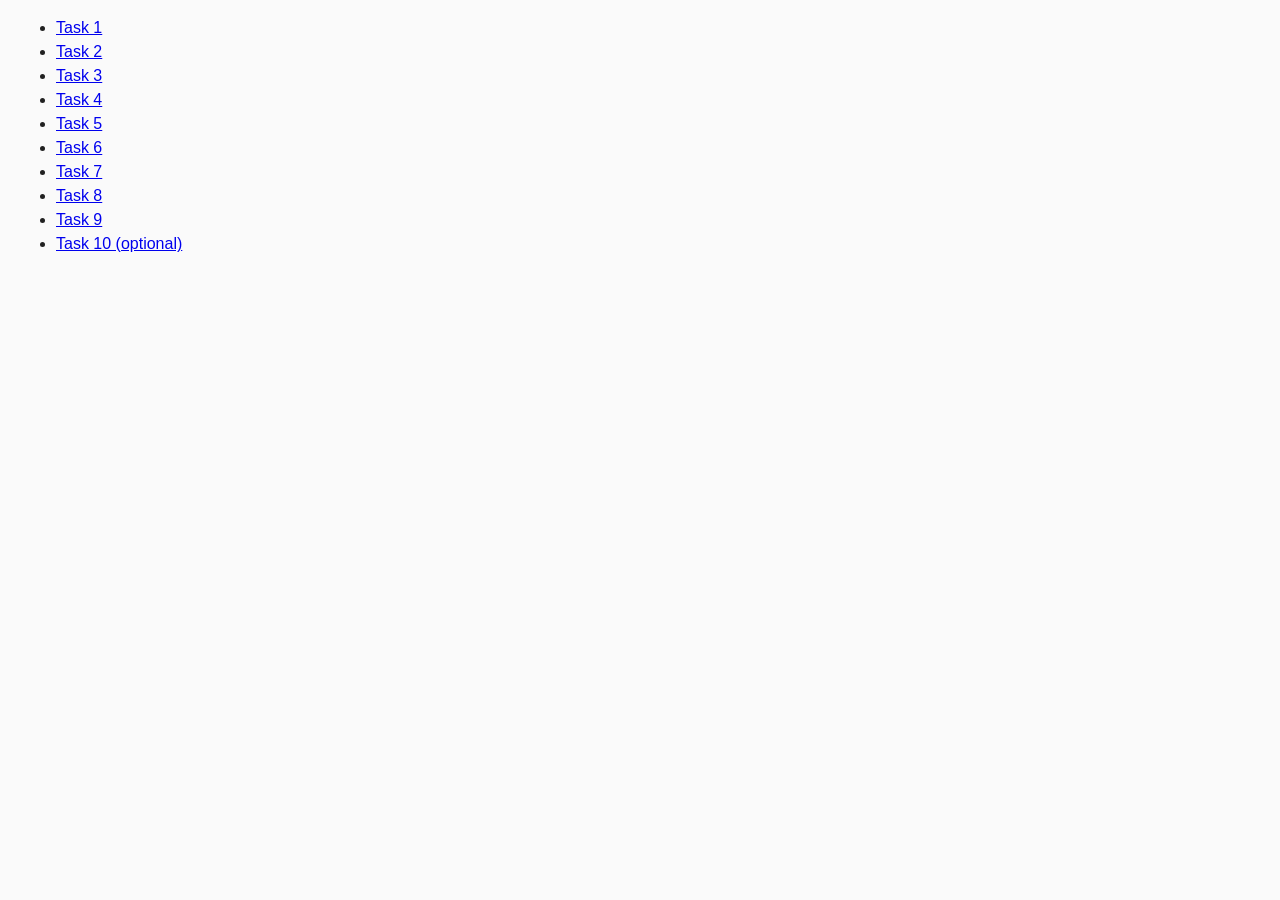
<file: index.html>
<!DOCTYPE html>
<html lang="ru">
  <head>
    <meta charset="UTF-8" />
    <meta http-equiv="X-UA-Compatible" content="IE=edge" />
    <meta name="viewport" content="width=device-width, initial-scale=1.0" />
    <title>Homework 6</title>
    <link rel="stylesheet" href="css/common.css" />
  </head>
  <body>
    <ul>
      <li><a href="task-01.html">Task 1</a></li>
      <li><a href="task-02.html">Task 2</a></li>
      <li><a href="task-03.html">Task 3</a></li>
      <li><a href="task-04.html">Task 4</a></li>
      <li><a href="task-05.html">Task 5</a></li>
      <li><a href="task-06.html">Task 6</a></li>
      <li><a href="task-07.html">Task 7</a></li>
      <li><a href="task-08.html">Task 8</a></li>
      <li><a href="task-09.html">Task 9</a></li>
      <li><a href="task-10.html">Task 10 (optional)</a></li>
    </ul>
  </body>
</html>
</file>
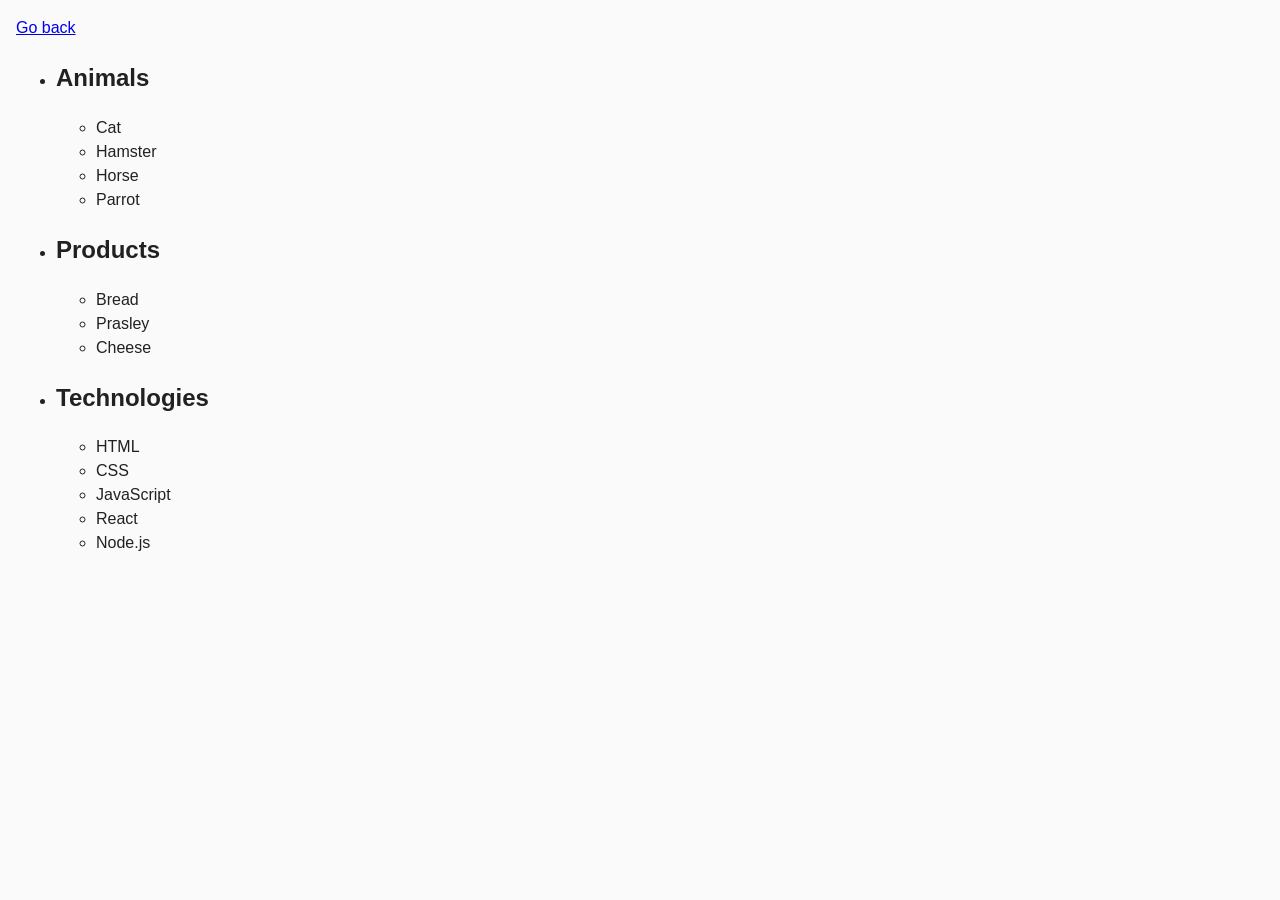
<file: task-01.html>
<!DOCTYPE html>
<html lang="ru">
  <head>
    <meta charset="UTF-8" />
    <meta http-equiv="X-UA-Compatible" content="IE=edge" />
    <meta name="viewport" content="width=device-width, initial-scale=1.0" />
    <title>Task 1</title>
    <link rel="stylesheet" href="css/common.css" />
  </head>
  <body>
    <p><a href="index.html">Go back</a></p>

    <ul id="categories">
      <li class="item">
        <h2>Animals</h2>

        <ul>
          <li>Cat</li>
          <li>Hamster</li>
          <li>Horse</li>
          <li>Parrot</li>
        </ul>
      </li>
      <li class="item">
        <h2>Products</h2>

        <ul>
          <li>Bread</li>
          <li>Prasley</li>
          <li>Cheese</li>
        </ul>
      </li>
      <li class="item">
        <h2>Technologies</h2>

        <ul>
          <li>HTML</li>
          <li>CSS</li>
          <li>JavaScript</li>
          <li>React</li>
          <li>Node.js</li>
        </ul>
      </li>
    </ul>

    <script src="js/task-01.js" type="module"></script>
  </body>
</html>
</file>
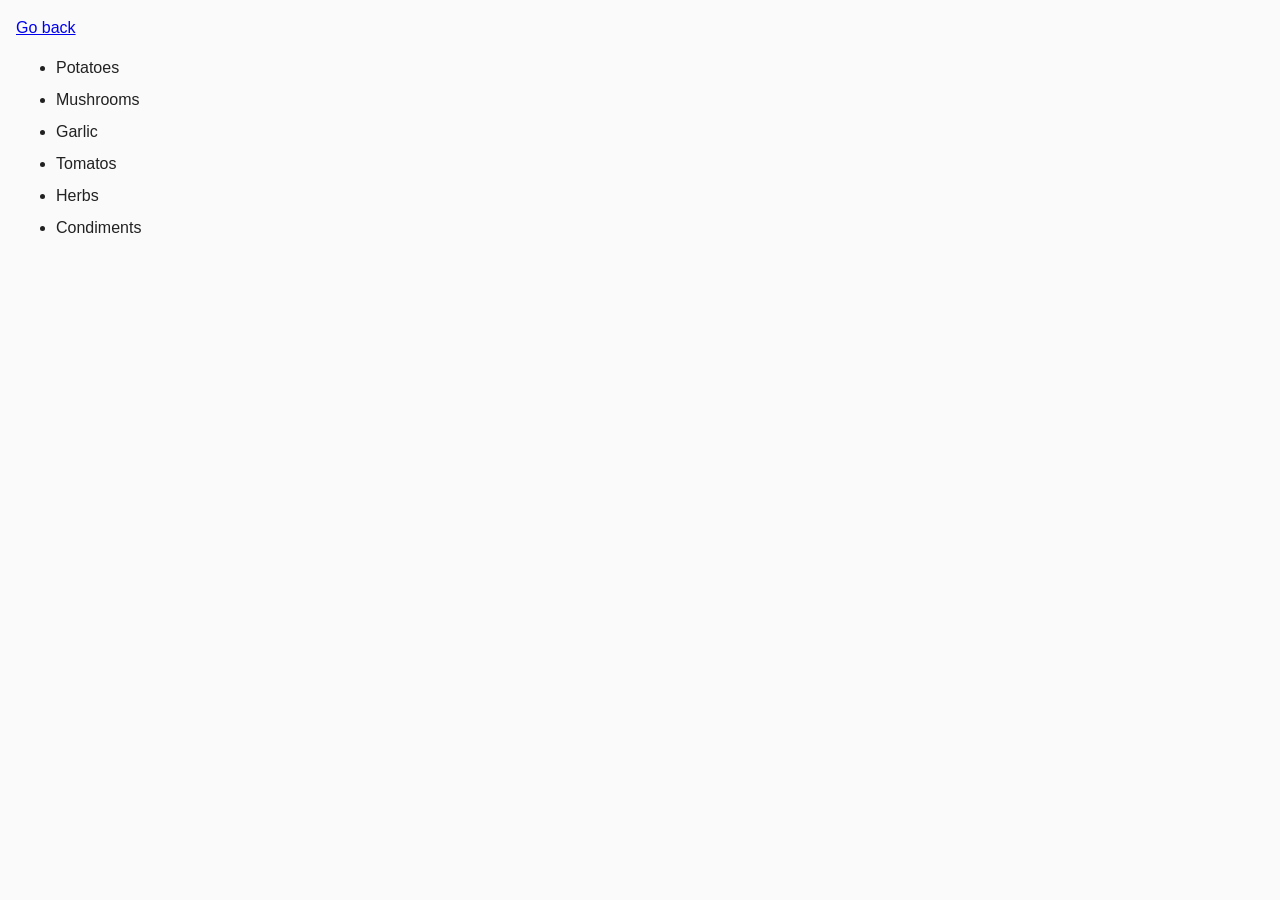
<file: task-02.html>
<!DOCTYPE html>
<html lang="ru">
  <head>
    <meta charset="UTF-8" />
    <meta http-equiv="X-UA-Compatible" content="IE=edge" />
    <meta name="viewport" content="width=device-width, initial-scale=1.0" />
    <title>Task 2</title>
    <link rel="stylesheet" href="css/common.css" />
    <style>
      .item {
        font-weight: 500;
      }

      .item:not(:last-child) {
        margin-bottom: 8px;
      }
    </style>
  </head>
  <body>
    <p><a href="index.html">Go back</a></p>

    <ul id="ingredients"></ul>

    <script src="js/task-02.js" type="module"></script>
  </body>
</html>
</file>
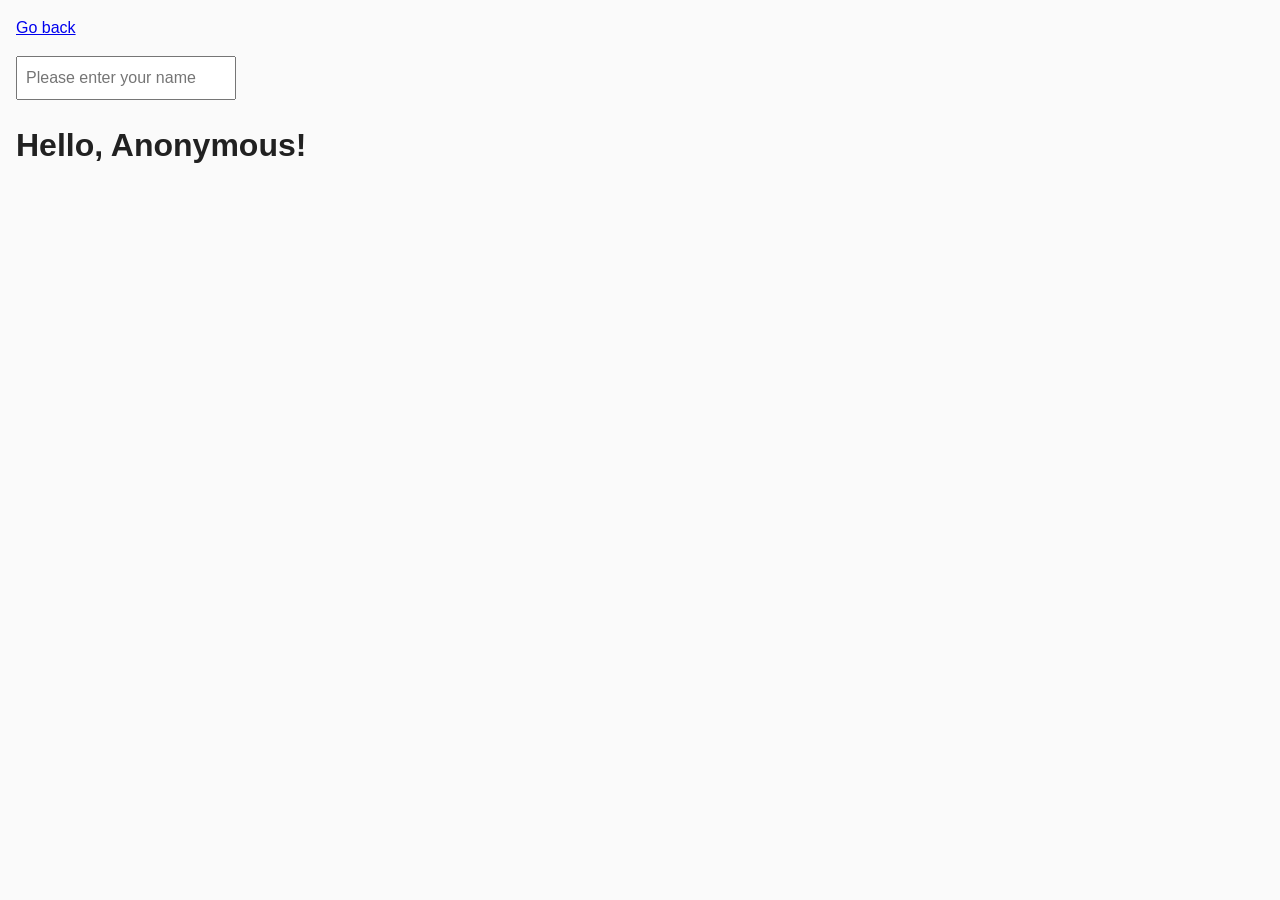
<file: task-05.html>
<!DOCTYPE html>
<html lang="ru">
  <head>
    <meta charset="UTF-8" />
    <meta http-equiv="X-UA-Compatible" content="IE=edge" />
    <meta name="viewport" content="width=device-width, initial-scale=1.0" />
    <title>Task 5</title>
    <link rel="stylesheet" href="css/common.css" />
  </head>
  <body>
    <p><a href="index.html">Go back</a></p>

    <input type="text" id="name-input" placeholder="Please enter your name" />
    <h1>Hello, <span id="name-output">Anonymous</span>!</h1>

    <script src="js/task-05.js" type="module"></script>
  </body>
</html>
</file>
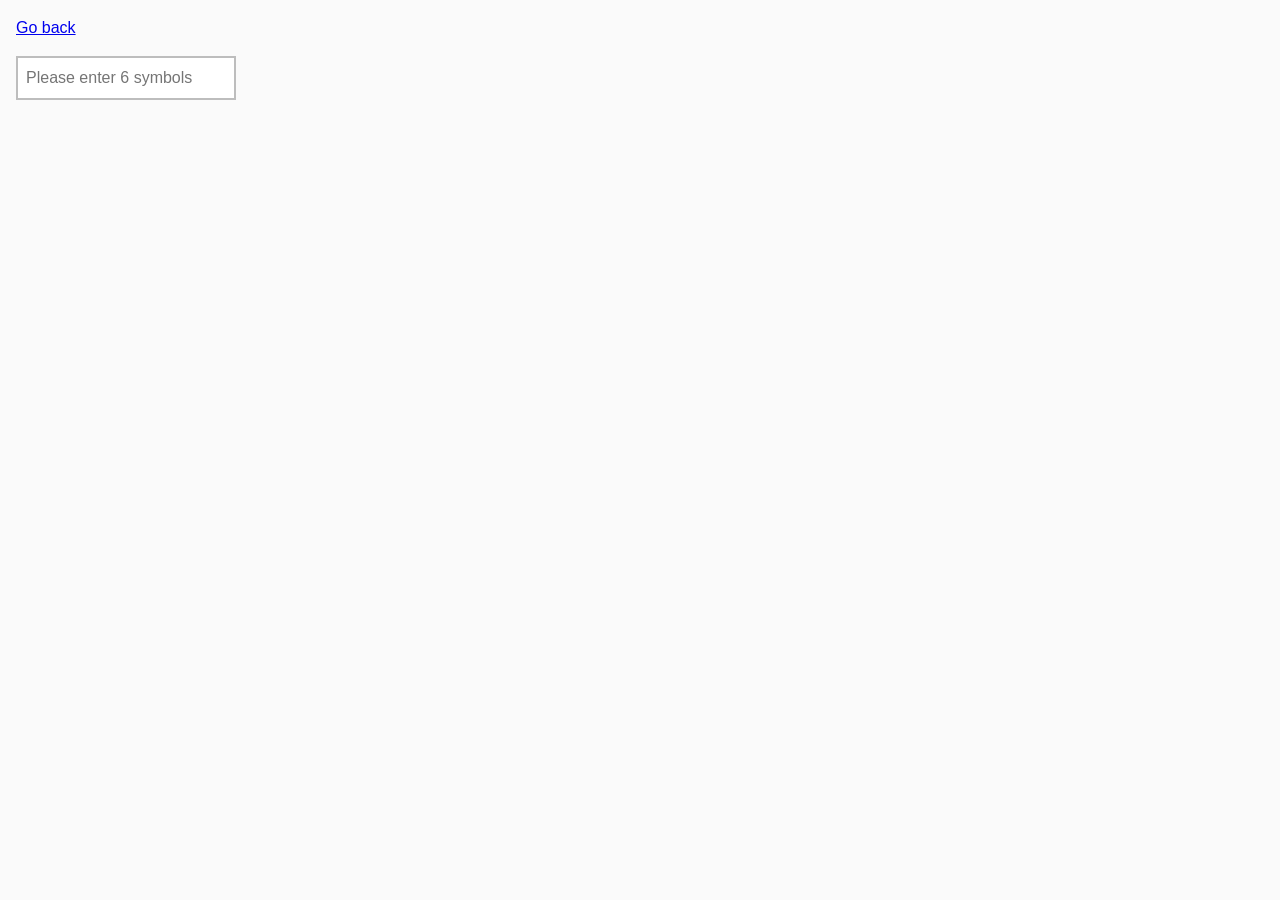
<file: task-06.html>
<!DOCTYPE html>
<html lang="ru">
  <head>
    <meta charset="UTF-8" />
    <meta http-equiv="X-UA-Compatible" content="IE=edge" />
    <meta name="viewport" content="width=device-width, initial-scale=1.0" />
    <title>Task 6</title>
    <link rel="stylesheet" href="css/common.css" />
    <style>
      #validation-input {
        border: 2px solid #bdbdbd;
      }

      #validation-input.valid {
        border-color: #4caf50;
      }

      #validation-input.invalid {
        border-color: #f44336;
      }
    </style>
  </head>
  <body>
    <p><a href="index.html">Go back</a></p>

    <input
      type="text"
      id="validation-input"
      data-length="6"
      placeholder="Please enter 6 symbols"
    />

    <script src="js/task-06.js" type="module"></script>
  </body>
</html>
</file>
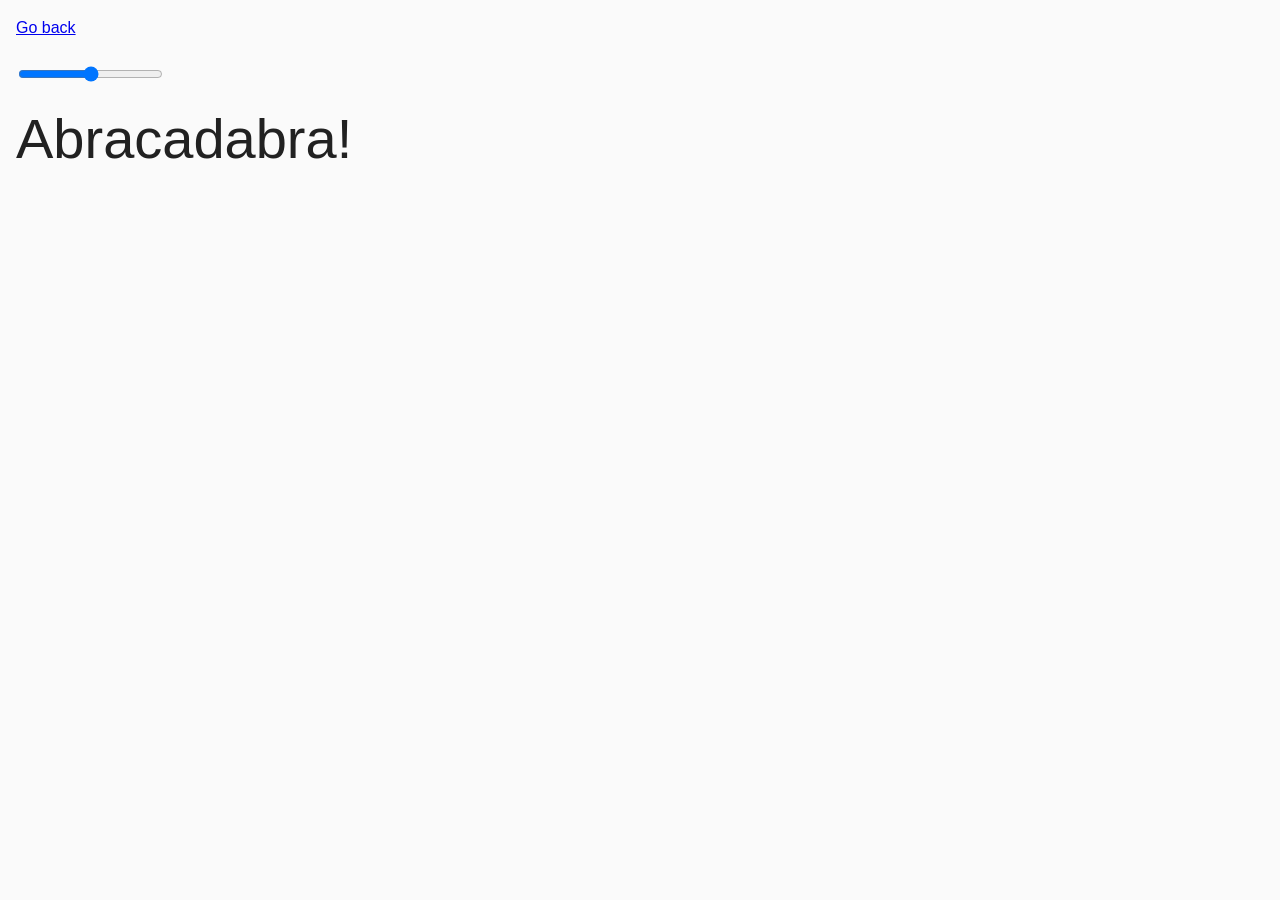
<file: task-07.html>
<!DOCTYPE html>
<html lang="ru">
  <head>
    <meta charset="UTF-8" />
    <meta http-equiv="X-UA-Compatible" content="IE=edge" />
    <meta name="viewport" content="width=device-width, initial-scale=1.0" />
    <title>Task 7</title>
    <link rel="stylesheet" href="css/common.css" />
  </head>
  <body>
    <p><a href="index.html">Go back</a></p>

    <input id="font-size-control" type="range" min="16" max="96" />
    <br />
    <span id="text">Abracadabra!</span>

    <script src="js/task-07.js" type="module"></script>
  </body>
</html>
</file>
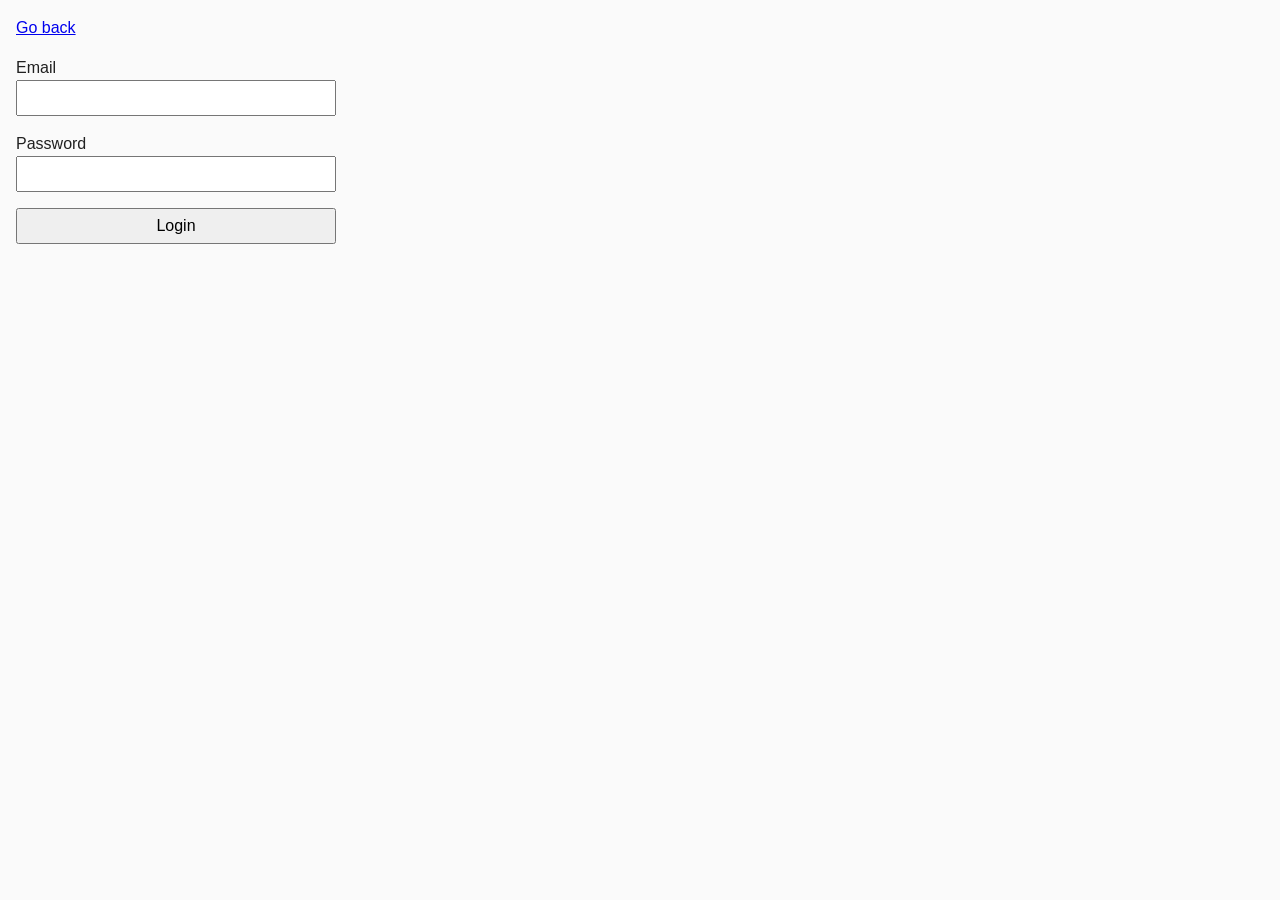
<file: task-08.html>
<!DOCTYPE html>
<html lang="ru">
  <head>
    <meta charset="UTF-8" />
    <meta http-equiv="X-UA-Compatible" content="IE=edge" />
    <meta name="viewport" content="width=device-width, initial-scale=1.0" />
    <title>Task 8</title>
    <link rel="stylesheet" href="css/common.css" />
    <style>
      .login-form {
        max-width: 320px;
        display: flex;
        flex-direction: column;
      }

      .login-form label {
        margin-bottom: 16px;
      }

      .login-form input,
      .login-form button {
        width: 100%;
        padding: 4px;
        font: inherit;
      }
    </style>
  </head>
  <body>
    <p><a href="index.html">Go back</a></p>

    <form class="login-form">
      <label>
        Email
        <input type="email" name="email" />
      </label>
      <label>
        Password
        <input type="password" name="password" />
      </label>
      <button type="submit">Login</button>
    </form>

    <script src="js/task-08.js" type="module"></script>
  </body>
</html>
</file>
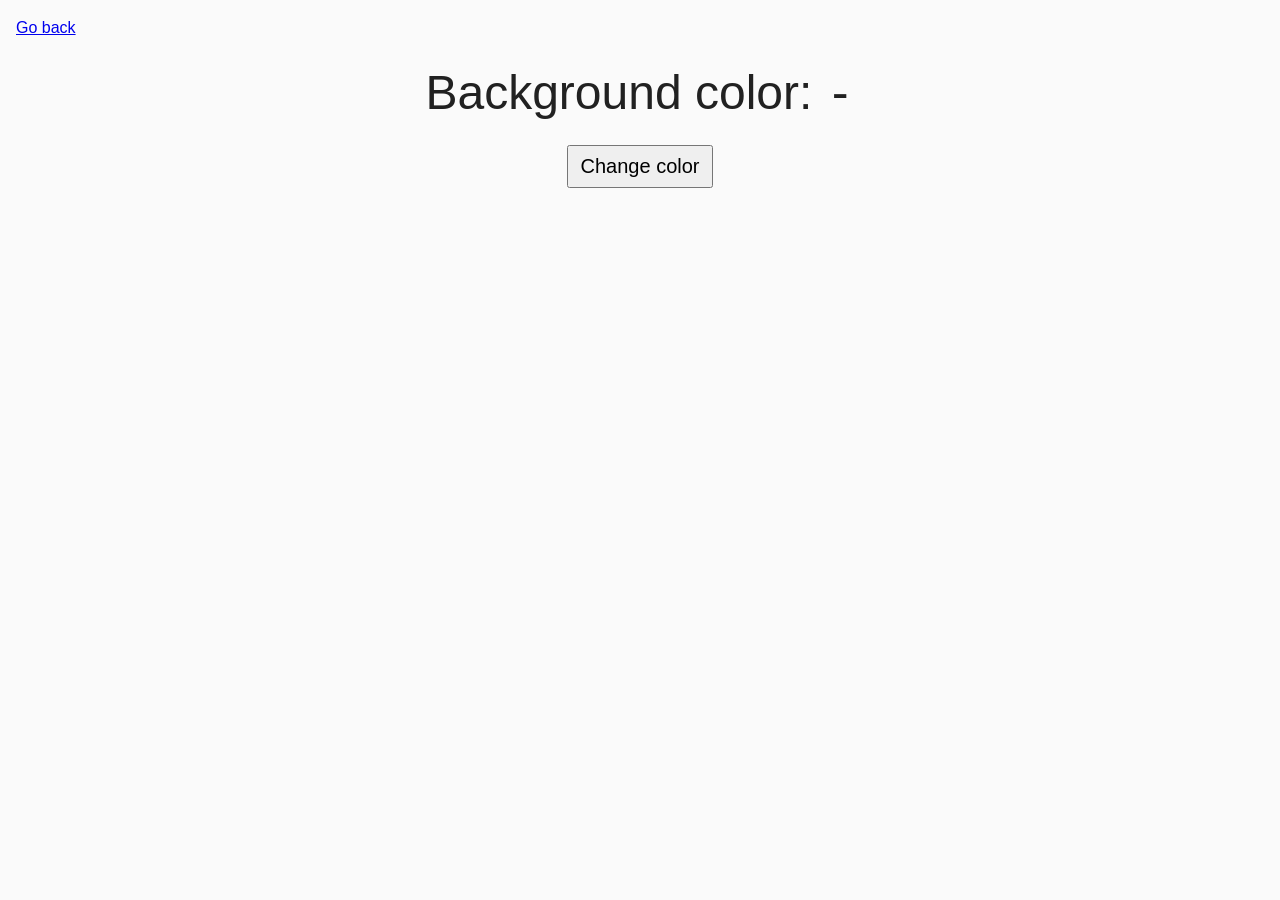
<file: task-09.html>
<!DOCTYPE html>
<html lang="ru">
  <head>
    <meta charset="UTF-8" />
    <meta http-equiv="X-UA-Compatible" content="IE=edge" />
    <meta name="viewport" content="width=device-width, initial-scale=1.0" />
    <title>Task 9</title>
    <link rel="stylesheet" href="css/common.css" />
    <style>
      .widget {
        text-align: center;
      }

      .widget p {
        margin-top: 0;
        margin-bottom: 16px;
        font-size: 48px;
      }

      .widget span {
        font-family: monospace;
      }

      .widget button {
        padding: 8px 12px;
        font-size: 20px;
        cursor: pointer;
      }
    </style>
  </head>
  <body>
    <p><a href="index.html">Go back</a></p>

    <div class="widget">
      <p>Background color: <span class="color">-</span></p>
      <button type="button" class="change-color">Change color</button>
    </div>

    <script src="js/task-09.js" type="module"></script>
  </body>
</html>
</file>
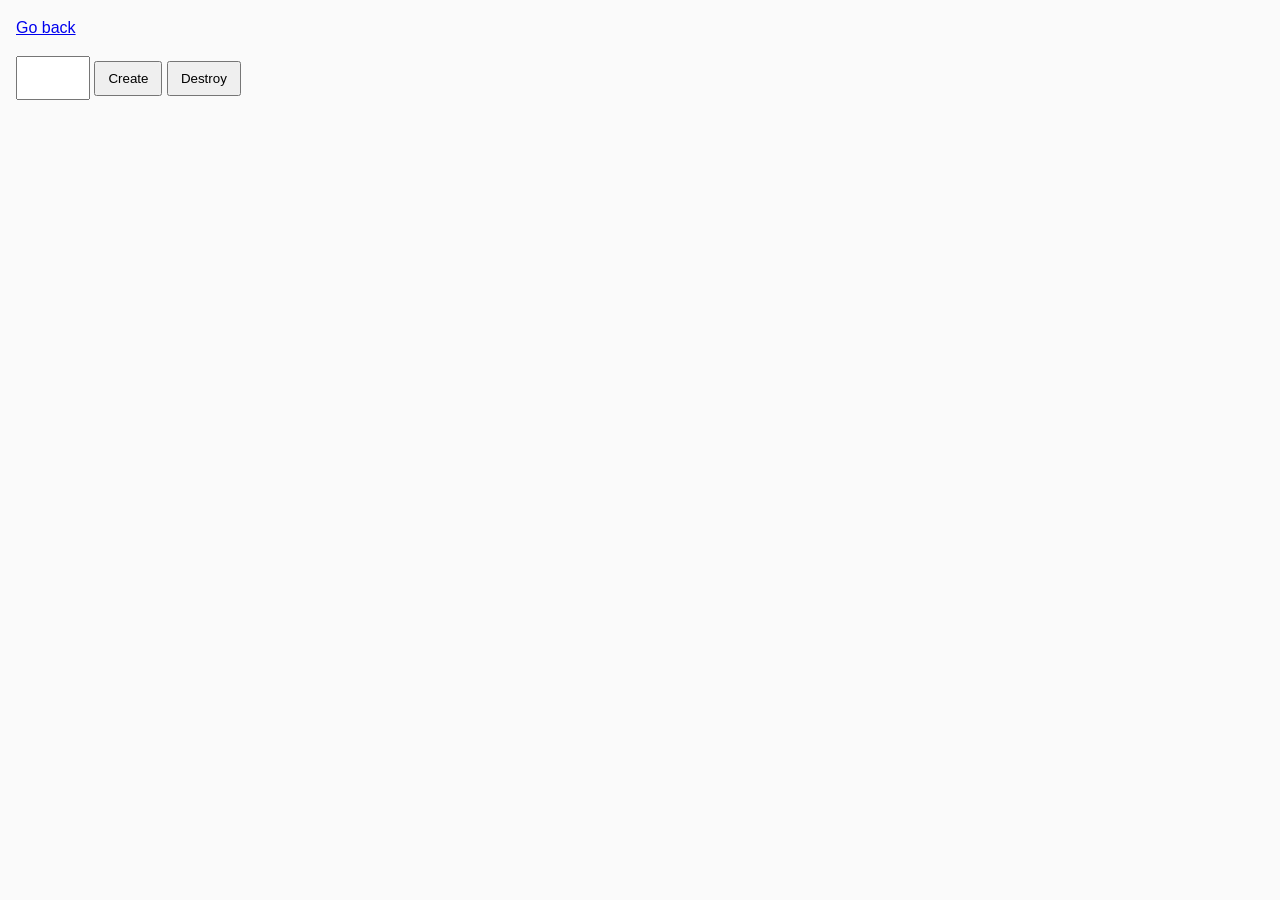
<file: task-10.html>
<!DOCTYPE html>
<html lang="ru">
  <head>
    <meta charset="UTF-8" />
    <meta http-equiv="X-UA-Compatible" content="IE=edge" />
    <meta name="viewport" content="width=device-width, initial-scale=1.0" />
    <title>Task 10 (optional)</title>
    <link rel="stylesheet" href="css/common.css" />
  </head>
  <body>
    <p><a href="index.html">Go back</a></p>

    <div id="controls">
      <input type="number" min="1" max="100" step="1" />
      <button type="button" data-create>Create</button>
      <button type="button" data-destroy>Destroy</button>
    </div>

    <div id="boxes"></div>

    <script src="js/task-10.js" type="module"></script>
  </body>
</html>
</file>
<file: css/common.css>
* {
  box-sizing: border-box;
}

body {
  margin: 16px;
  font-family: -apple-system, BlinkMacSystemFont, 'Segoe UI', Roboto, Oxygen,
    Ubuntu, Cantarell, 'Open Sans', 'Helvetica Neue', sans-serif;
  -webkit-font-smoothing: antialiased;
  -moz-osx-font-smoothing: grayscale;
  background-color: #fafafa;
  color: #212121;
  line-height: 1.5;
}

input {
  padding: 8px;
  font: inherit;
}

button {
  padding: 8px 12px;
  cursor: pointer;
}

img{
  width: 100%;
  display: flex;
  margin-bottom: 20px;
}
</file>
